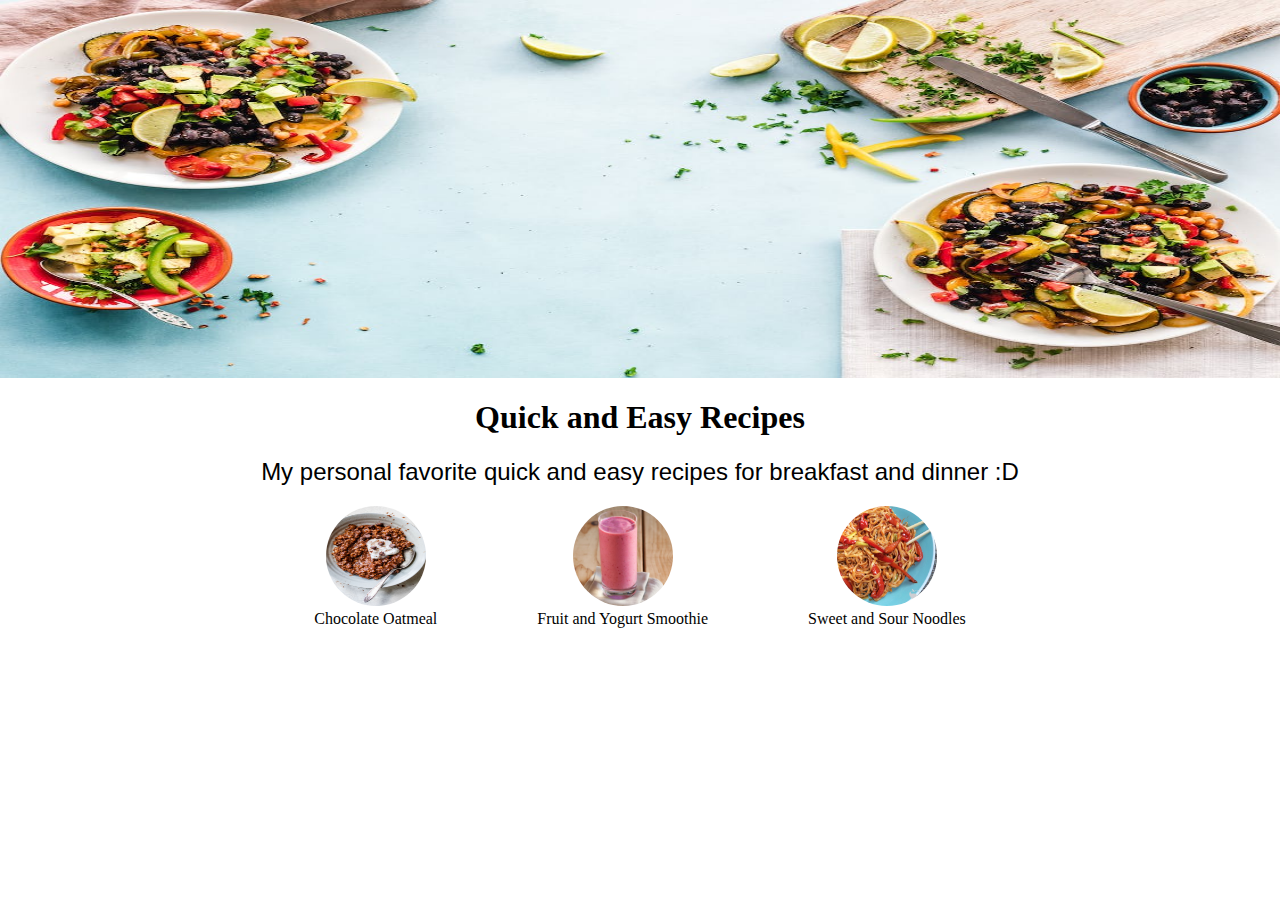
<file: index.html>
<!DOCTYPE html>
<html lang="en">

<head>
    <!-- <style>
        h1 {
            text-align: center;
        }
    </style> -->
    <meta charset="UTF-8">
    <meta name="viewport" content="width=device-width, initial-scale=1.0">
    <title>Quick and Easy Recipes</title>
    <link rel="stylesheet" href="styles.css">
</head>

<body>
    <div class="container" id="container">
        <div class="menu-card">
            <img class="mainImg" src="images/home" alt="salads">
            <h1 class="mainHeader"><b>Quick and Easy Recipes</b></h1>
            <h2 class="mainText">My personal favorite quick and easy recipes for breakfast and dinner :D </h2>

            <div class="img-container">
                <div>
                    <figure>
                        <a href="recipes/chocolateoatmeal.html" target="_blank"><img src="images/chocoatmeal.jpg"
                                style="height: 100px; width: 100px; border-radius: 50%;"></a>
                        <figcaption>Chocolate Oatmeal</figcaption>
                    </figure>
                </div>

                <div>
                    <figure>
                        <a href="recipes/fruitandyogurtsmoothie.html" target="_blank"><img src="images/fruitandyog"
                                style="height: 100px; width: 100px; border-radius: 50%;"></a>
                        <figcaption>Fruit and Yogurt Smoothie</figcaption>
                    </figure>
                </div>

                <div>
                    <figure>
                        <a href="recipes/sweetandsournoodles.html" target="_blank"><img src="images/sandsnoodles"
                                style="height: 100px; width: 100px; border-radius: 50%;"></a>
                        <figcaption>Sweet and Sour Noodles</figcaption>
                    </figure>
                </div>
            </div>
        </div>
    </div>

</html>
</file>
<file: styles.css>
.mainHeader {
    font-family: Georgia, 'Times New Roman', Times, serif;
    color: black;
    text-align: center;
}

body {
    background-color: white;
    /* border: 4px rgb(82, 82, 221) solid; */
    margin: auto;
}

.mainText {
    font-family: Verdana, Geneva, Tahoma, sans-serif;
    color: black;
    font-weight: normal;
    text-align: center;
}

.mainImg {
    /*margin: auto;*/
    height: 10cm;
    justify-content: center;
    display: block;
    margin-left: auto;
    margin-right: auto;
    /* width: auto; */
    width: 100%;
}

* {
    box-sizing: border-box;
}

/* .column {
    /* transform: skew(-10deg); */
/* Adjust the skew angle as needed */
/* originally : margin: 0 10px; */
/* margin: auto;
} */


/* .column {
    float: left;
    width: 33.33%;
    padding: 40px;

} */
/* 
.row {
    display: flex;
    justify-content: center;
    align-items: center;
} */

/* .row::after {
    content: "";
    clear: both;
    display: table;
} */

.img-container {
    display: flex;
    justify-content: center;
}

figure {
    margin: 0 50px;
    text-align: center;
}
</file>
